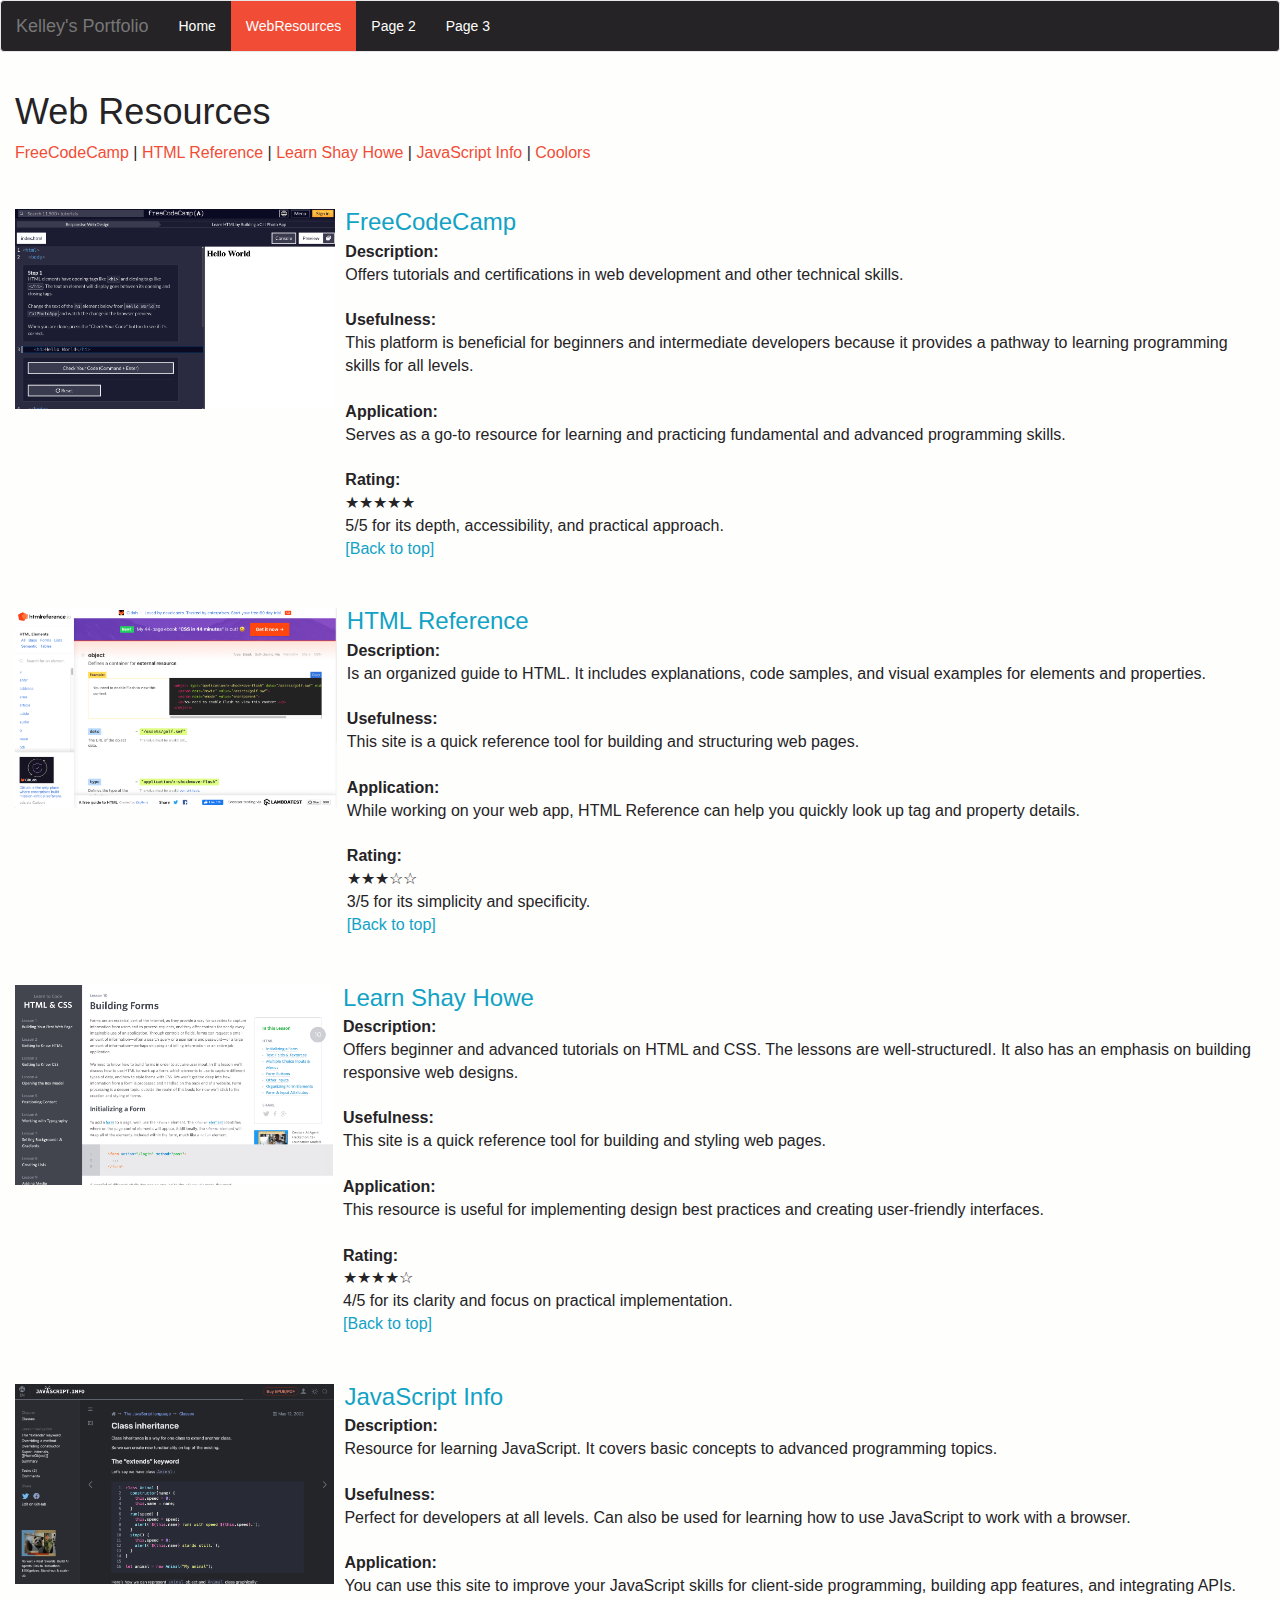
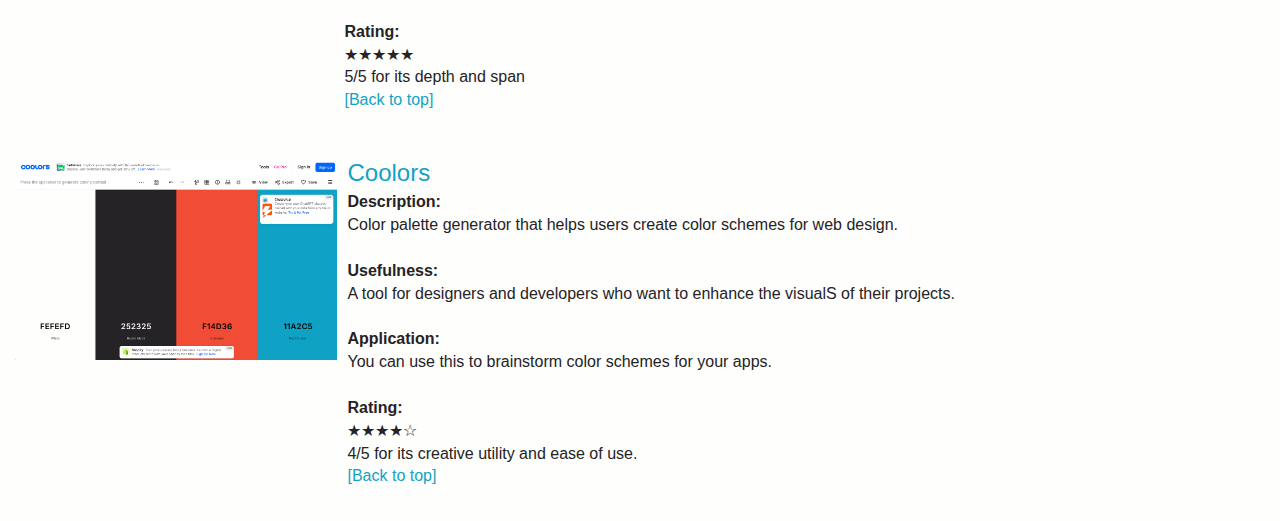
<file: html/webresources.html>
<!DOCTYPE html>
<html lang="en">
  <head>
    <title>Kelley's Portfolio</title>
    <meta charset="utf-8">
    <meta name="viewport" content="width=device-width, initial-scale=1">
    
    <!-- Bootstrap Links -->
    <link rel="stylesheet" href="https://maxcdn.bootstrapcdn.com/bootstrap/3.4.1/css/bootstrap.min.css">
    <script src="https://ajax.googleapis.com/ajax/libs/jquery/3.7.1/jquery.min.js"></script>
    <script src="https://maxcdn.bootstrapcdn.com/bootstrap/3.4.1/js/bootstrap.min.js"></script>
        
    <!-- CSS Link -->
    <link rel="stylesheet" href="../css/style.css">
  </head>
  <body>
    
    <!-- Navagation Bar -->
    <nav class="navbar navbar-default">
      <div class="container-fluid">
        <div class="navbar-header">
          <a class="navbar-brand" href="#">Kelley's Portfolio</a>
        </div>
        <ul class="nav navbar-nav">
          <li><a href="../index.html">Home</a></li>
          <li class="active"><a href="webresources.html">WebResources</a></li>
          <li><a href="#">Page 2</a></li>
          <li><a href="#">Page 3</a></li>
        </ul>
      </div>
    </nav>
    
    <!-- Web Resources Body -->
    <div class="container-fluid">
      <!-- Header -->
      <h1>Web Resources</h1>
      <p id="webRefList">
        <a href="#Resource1">FreeCodeCamp</a> | 
        <a href="#Resource2">HTML Reference</a> | 
        <a href="#Resource3">Learn Shay Howe</a> |
        <a href="#Resource4">JavaScript Info</a> |
        <a href="#Resource5">Coolors</a>
      </p>
      <br/>
      
      <!-- Resource 1 -->
      <div class="media" id="Resource1">
        <div class="media-left">
          <img src="../img/ref1.png" class="media-object" style="height:200px">
        </div>
        
        <div class="media-body">
          <a href="https://www.freecodecamp.org" target="_blank">
            <h3 class="media-heading">FreeCodeCamp</h3>
          </a>
          
          <p>
            <strong>Description:</strong><br/>
            Offers tutorials and certifications in web development and other technical skills.<br/><br/>
            <strong>Usefulness:</strong><br/>
            This platform is beneficial for beginners and intermediate developers because it provides a pathway to learning programming skills for all levels.<br/><br/>
            <strong>Application:</strong><br/>
            Serves as a go-to resource for learning and practicing fundamental and advanced programming skills.<br/><br/>
            <strong>Rating:</strong><br/>
            &#9733&#9733&#9733&#9733&#9733<br/>
            5/5 for its depth, accessibility, and practical approach.<br/>
            <a href="#">[Back to top]</a><br/><br/>
          </p>
        </div>
      </div>
      
      <!-- Resource 2 -->
      <div class="media" id="Resource2">
        <div class="media-left">
          <img src="../img/ref2.png" class="media-object" style="height:200px">
        </div>
        
        <div class="media-body">
          <a href="https://htmlreference.io" target="_blank">
            <h3 class="media-heading">HTML Reference</h3>
          </a>
          
          <p>
            <strong>Description:</strong><br/>
            Is an organized guide to HTML. It includes explanations, code samples, and visual examples for elements and properties.<br/><br/>
            <strong>Usefulness:</strong><br/>
            This site is a quick reference tool for building and structuring web pages.<br/><br/>
            <strong>Application:</strong><br/>
            While working on your web app, HTML Reference can help you quickly look up tag and property details.<br/><br/>
            <strong>Rating:</strong><br/>
            &#9733&#9733&#9733&#9734&#9734<br/>
            3/5 for its simplicity and specificity.<br/>
            <a href="#">[Back to top]</a><br/><br/>
          </p>
        </div>
      </div>
      
      <!-- Resource 3 -->
      <div class="media" id="Resource3">
        <div class="media-left">
          <img src="../img/ref3.png" class="media-object" style="height:200px">
        </div>
        
        <div class="media-body">
          <a href="https://learn.shayhowe.com" target="_blank">
            <h3 class="media-heading">Learn Shay Howe</h3>
          </a>
          
          <p>
            <strong>Description:</strong><br/>
            Offers beginner and advanced tutorials on HTML and CSS. The lessons are well-structuredI. It also has an emphasis on building responsive web designs.<br/><br/>
            <strong>Usefulness:</strong><br/>
            This site is a quick reference tool for building and styling web pages.<br/><br/>
            <strong>Application:</strong><br/>
            This resource is useful for implementing design best practices and creating user-friendly interfaces.<br/><br/>
            <strong>Rating:</strong><br/>
            &#9733&#9733&#9733&#9733&#9734<br/>
            4/5 for its clarity and focus on practical implementation.<br/>
            <a href="#">[Back to top]</a><br/><br/>
          </p>
        </div>
      </div>
      
      <!-- Resource 4 -->
      <div class="media" id="Resource4">
        <div class="media-left">
          <img src="../img/ref4.png" class="media-object" style="height:200px">
        </div>
        
        <div class="media-body">
          <a href="https://javascript.info" target="_blank">
            <h3 class="media-heading">JavaScript Info</h3>
          </a>
          
          <p>
            <strong>Description:</strong><br/>
            Resource for learning JavaScript. It covers basic concepts to advanced programming topics.<br/><br/>
            <strong>Usefulness:</strong><br/>
            Perfect for developers at all levels. Can also be used for learning how to use JavaScript to work with a browser.<br/><br/>
            <strong>Application:</strong><br/>
            You can use this site to improve your JavaScript skills for client-side programming, building app features, and integrating APIs.<br/><br/>
            <strong>Rating:</strong><br/>
            &#9733&#9733&#9733&#9733&#9733<br/>
            5/5 for its depth and span<br/>
            <a href="#">[Back to top]</a><br/><br/>
          </p>
        </div>
      </div>
      
      <!-- Resource 5 -->
      <div class="media" id="Resource5">
        <div class="media-left">
          <img src="../img/ref5.png" class="media-object" style="height:200px">
        </div>
        
        <div class="media-body">
          <a href="https://coolors.co" target="_blank">
            <h3 class="media-heading">Coolors</h3>
          </a>
          
          <p>
            <strong>Description:</strong><br/>
            Color palette generator that helps users create color schemes for web design.
            <br/><br/>
            <strong>Usefulness:</strong><br/>
            A tool for designers and developers who want to enhance the visualS of their projects.<br/><br/>
            <strong>Application:</strong><br/>
            You can use this to brainstorm color schemes for your apps.<br/><br/>
            <strong>Rating:</strong><br/>
            &#9733&#9733&#9733&#9733&#9734<br/>
            4/5 for its creative utility and ease of use.<br/>
            <a href="#">[Back to top]</a><br/><br/>
          </p>
        </div>
      </div>
    </div>
  </body>
</html>
</file>
<file: css/style.css>
body {
    color: #252325;
    background-color: #fefefd;
  }
  .navbar {
    background-color: #252325;
    color: #000;
  }
  .navbar-nav  li a:hover {
    color: #f14d36 !important;
  }

  .navbar-default .navbar-nav > .active > a {
    color: #fefefd;
    background-color: #f14d36;
}

.navbar-default .navbar-nav > li > a {
    color: #fefefd;
}

a{
    color: #11a2c5;
}

  p {
    font-size: 16px;

}
#webRefList a {
    color: #f14d36;
}
#webRefList a:hover {
    color: #11a2c5;
}
</file>
